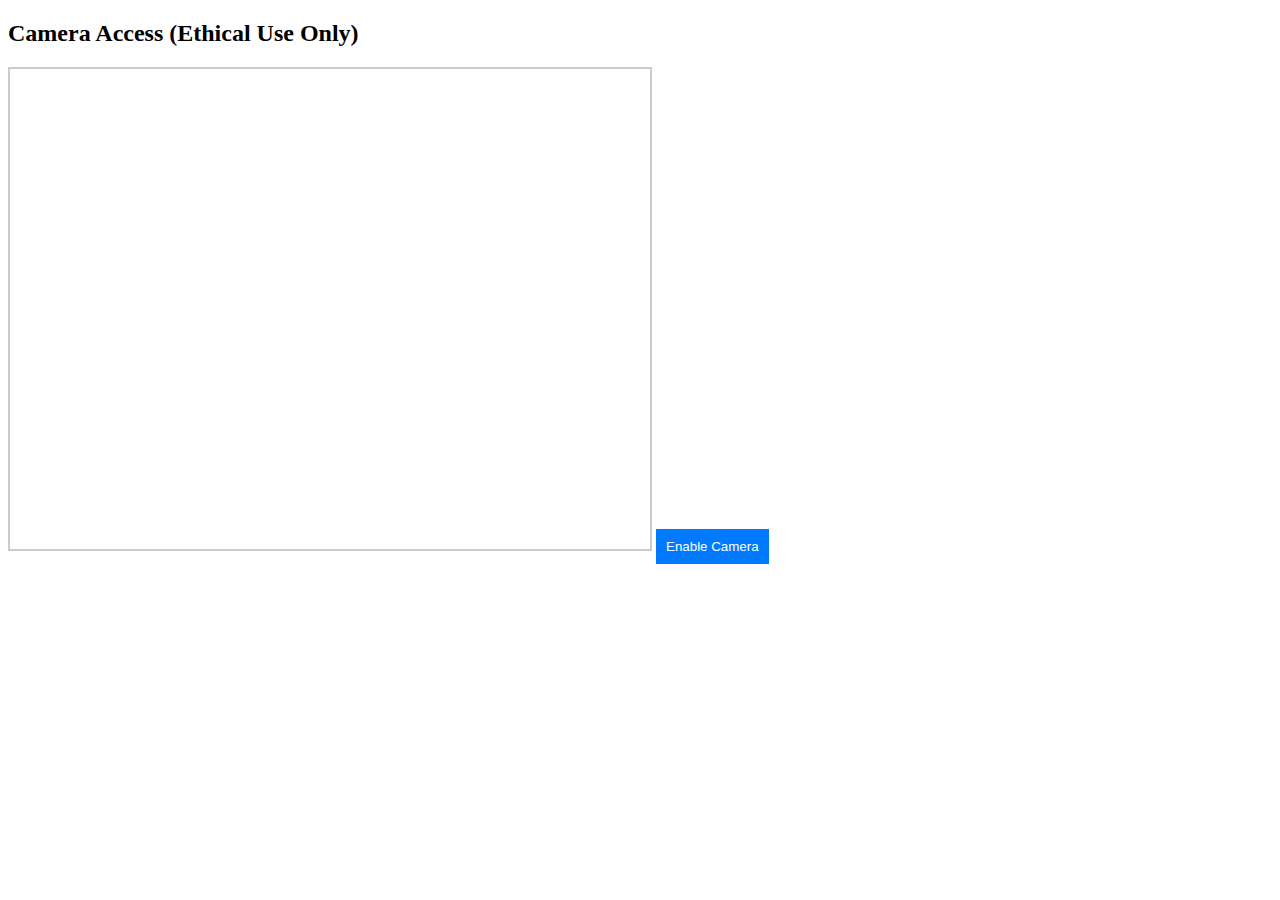
<file: 1.html>
<!DOCTYPE html>
<html>
<head>
    <title>Camera Access Demo</title>
    <style>
        #cameraView { width: 640px; height: 480px; border: 2px solid #ccc; }
        button { padding: 10px; background: #007bff; color: white; border: none; }
    </style>
</head>
<body>
    <h2>Camera Access (Ethical Use Only)</h2>
    <video id="cameraView"></video>
    <button onclick="startCamera()">Enable Camera</button>

    <script>
        async function startCamera() {
            try {
                // Check if HTTPS (critical for camera access)
                if (window.location.protocol !== 'https:' && !window.location.hostname.includes('localhost')) {
                    alert("Camera requires HTTPS in production!");
                    return;
                }

                // Request camera access
                const stream = await navigator.mediaDevices.getUserMedia({ video: true });
                const videoElement = document.getElementById('cameraView');
                videoElement.srcObject = stream;
                videoElement.play();
            } catch (error) {
                console.error("Error:", error);
                alert(`Error: ${error.message}`);
            }
        }
    </script>
</body>
</html>
</file>
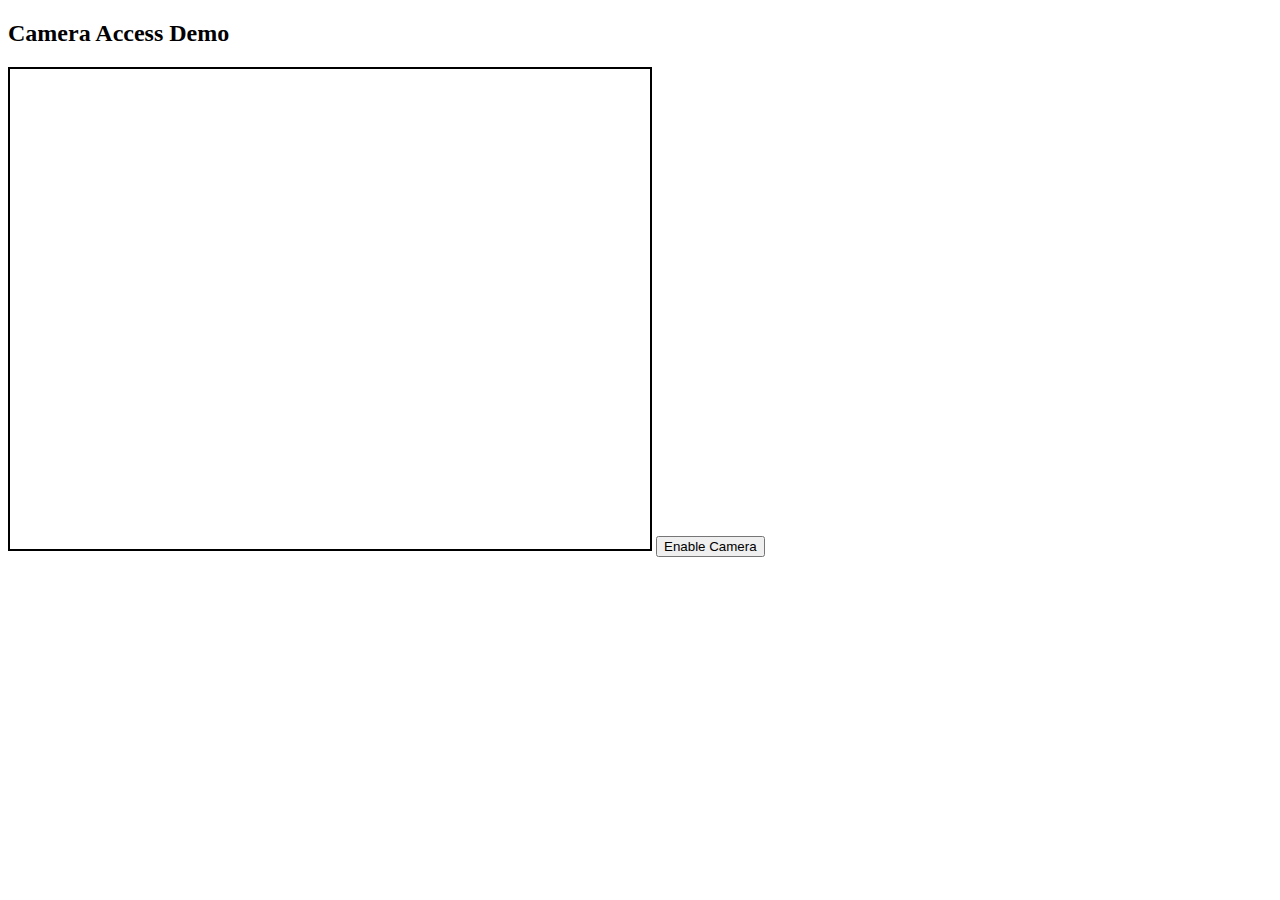
<file: 110.html>
<!DOCTYPE html>
<html>
<head>
    <title>Camera Access (Ethical Use)</title>
    <style>
        #cameraView { width: 640px; height: 480px; border: 2px solid black; }
    </style>
</head>
<body>
    <h2>Camera Access Demo</h2>
    <video id="cameraView"></video>
    <button onclick="startCamera()">Enable Camera</button>

    <script>
        function startCamera() {
            navigator.mediaDevices.getUserMedia({ video: true })
                .then(stream => {
                    document.getElementById('cameraView').srcObject = stream;
                })
                .catch(err => {
                    alert("Permission denied or error: " + err.message);
                });
        }
    </script>
</body>
</html>
</file>
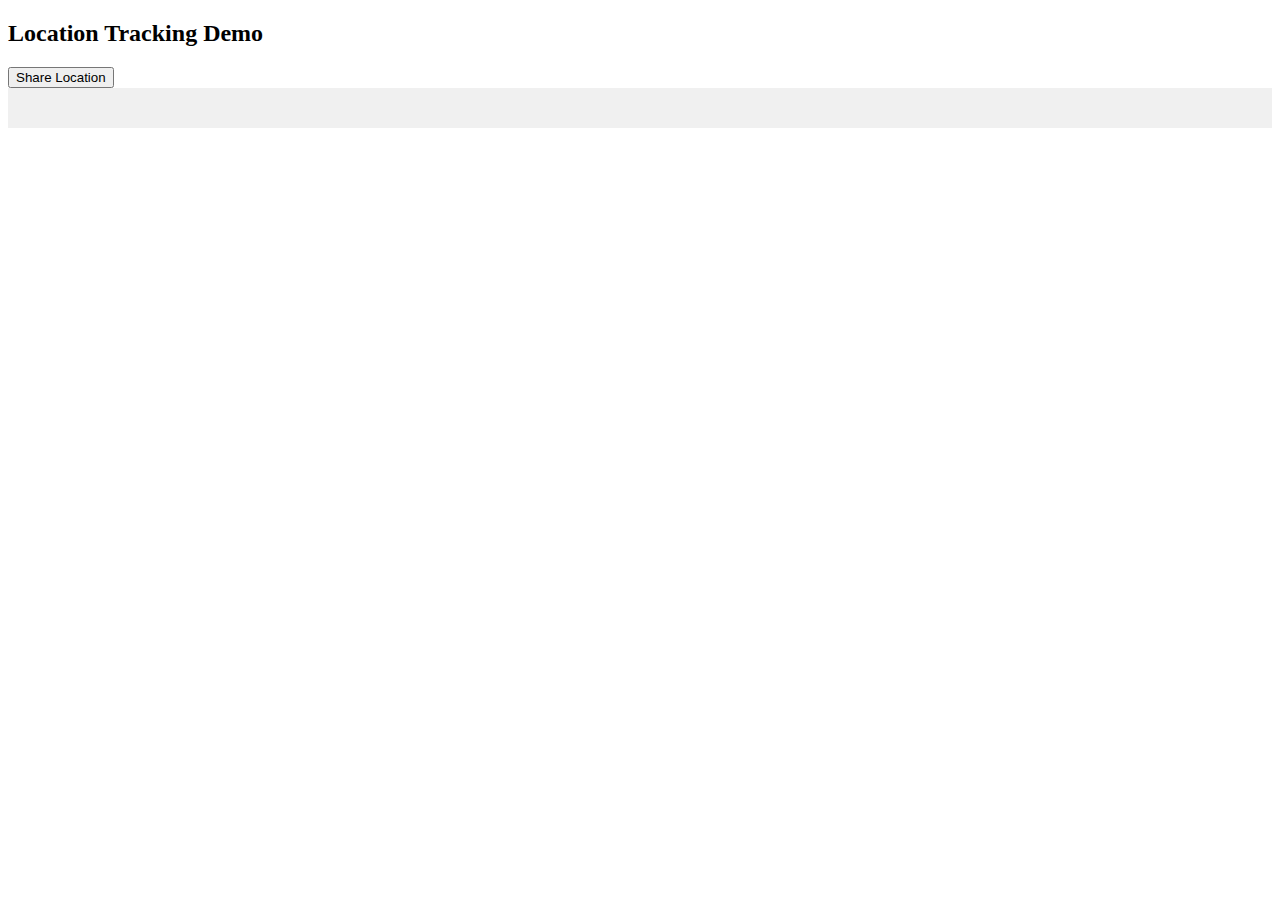
<file: 55.html>
<!DOCTYPE html>
<html>
<head>
    <title>Location Tracking (Ethical Use)</title>
    <style>
        #locationResult { padding: 20px; background: #f0f0f0; }
    </style>
</head>
<body>
    <h2>Location Tracking Demo</h2>
    <button onclick="getLocation()">Share Location</button>
    <div id="locationResult"></div>

    <script>
        function getLocation() {
            if (navigator.geolocation) {
                navigator.geolocation.getCurrentPosition(
                    position => {
                        const lat = position.coords.latitude;
                        const lon = position.coords.longitude;
                        document.getElementById('locationResult').innerHTML = 
                            `Latitude: ${lat}<br>Longitude: ${lon}`;
                    },
                    error => {
                        alert("Permission denied or error: " + error.message);
                    }
                );
            } else {
                alert("Geolocation is not supported by this browser.");
            }
        }
    </script>
</body>
</html>
</file>
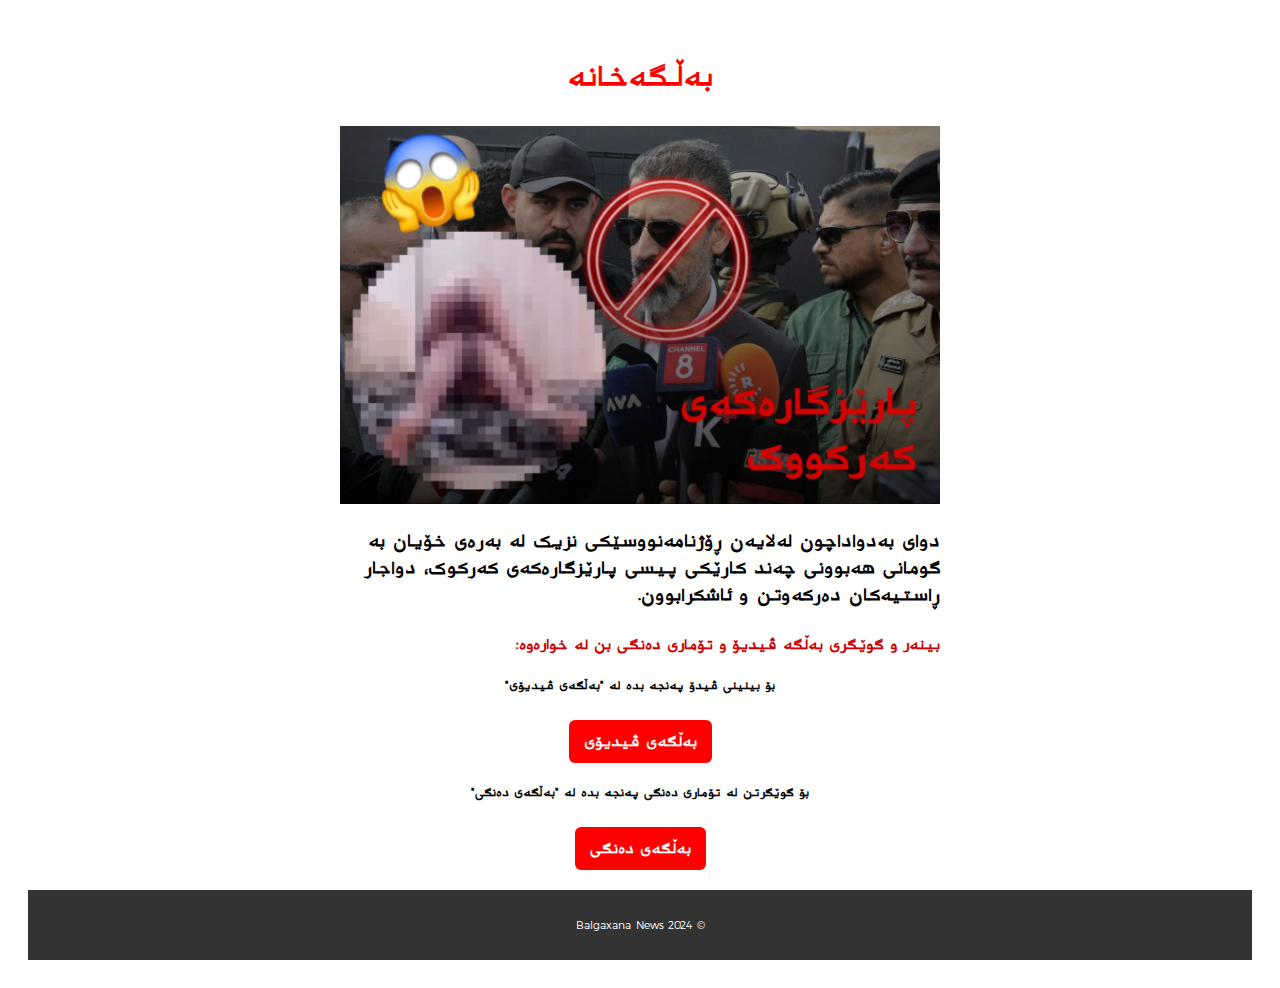
<file: rebwar.html>
<!DOCTYPE html>
<html lang="en">
<head>
    <meta charset="UTF-8">
    <meta name="viewport" content="width=device-width, initial-scale=1.0">
    <title>بەڵـگەخانە</title>
    <link rel="stylesheet" href="styles.css">
</head>
<body>
    <header>
        <h1>بەڵـگەخانە</h1>
    </header>

    <section id="content">
        <img src="./rebwar.jpg" alt="Dzyw Malaf" class="content-image">
        <p class="zzz">دوای بەدواداچون لەلایەن ڕۆژنامەنووسێکی نزیک لە بەرەی خۆیان بە گومانی هەبوونی چەند کارێکی پیسی پارێزگارەکەی کەرکوک، دواجار ڕاستیەکان دەرکەوتن و ئاشکرابوون.</p>
        <p class="zz">بینەر و گوێگری بەڵگە ڤیدیۆ و تۆماری دەنگی بن لە خوارەوە:</p>
        
        <div class="button-group">
            <p class="bt">بۆ بینینی ڤیدۆ پەنجە بدە لە "بەڵگەی ڤیدیۆی"</p>
<!--             <button class="zxz1" onclick="alert('11')">بەڵگەی ڤیدیۆی</button> -->
            <button class="zxz1" onclick="window.open('https://url-shortener.me/493', '_blank')">بەڵگەی ڤیدیۆی</button>

        </div>

        <div class="button-group">
            <p class="bt">بۆ گوێگرتن لە تۆماری دەنگی پەنجە بدە لە "بەڵگەی دەنگی"</p>
<!--             <button class="zxz2" onclick="alert('22')">بەڵگەی دەنگی</button> -->
            <button class="zxz1" onclick="window.open('http://alturl.com/zxu9v', '_blank')">بەڵگەی دەنگی</button>

        </div>
    </section>

    <footer>
        <p class="sasa">&copy; 2024 Balgaxana News</p>
    </footer>

    <script>
        const urlParams = new URLSearchParams(window.location.search);
        const postId = urlParams.get('id');
        console.log('Post ID:', postId);
    </script>
</body>
</html>
</file>
<file: styles.css>
@font-face {
    font-family: 'kurdttf';
    src: url('./balgaxana.ttf') format('truetype');
    font-weight: normal;
    font-style: normal;
}

body {
    font-family: 'kurdttf', sans-serif;
    text-align: right;
    direction: rtl;
    padding: 20px;
}

header {
    margin-bottom: 20px;
}

h1 {
    text-align: center;
    font-size: 40px;
    font-family: 'kurdttf';
    color: red;
    font-weight: bold;
}

#content {
    max-width: 600px;
    margin: 0 auto;
}

.content-image {
    display: block;
    max-width: 100%;
    height: auto;
    margin: 20px auto;
}

.button-group {
    margin-top: 20px;
    text-align: center;
}

.button-group button {
    margin-top: 10px;
    padding: 10px 15px;
    border: none;
    background: #333;
    color: #fff;
    cursor: pointer;
    border-radius: 6px;
}

.button-group button:hover {
    background: #555;
}

.zzz {
    text-align: right;
    font-family: 'kurdttf';
    color: black;
    font-weight: bold;
    font-size: 24px;
}

.zz {
    text-align: right;
    font-size: 20px;
    font-family: 'kurdttf';
    color: rgb(204, 0, 0);
    font-weight: bold;
}

.bt {
    font-size: 16px;
    font-family: 'kurdttf';
    color: rgb(0, 0, 0);
    font-weight: bold;
}

footer {
    text-align: center;
    padding: 10px;
    background: #333;
    color: #fff;
    margin-top: 20px;
}

.zxz1, .zxz2 {
    text-align: right;
    font-size: 20px !important;
    font-family: 'kurdttf', Arial, sans-serif;
    font-weight: bold;
    color: white;
    padding: 10px;
    border: none;
    border-radius: 5px;
    cursor: pointer;
    transition: opacity 0.3s;
}

.zxz1 {
    background-color: red !important;
}

.zxz2 {
    background-color: blue !important;
}

.zxz1:hover, .zxz2:hover {
    opacity: 0.8;
}

.button-group {
    margin-bottom: 15px;
}

@media (max-width: 600px) {
    .button-group {
        text-align: center;
    }
}
</file>
